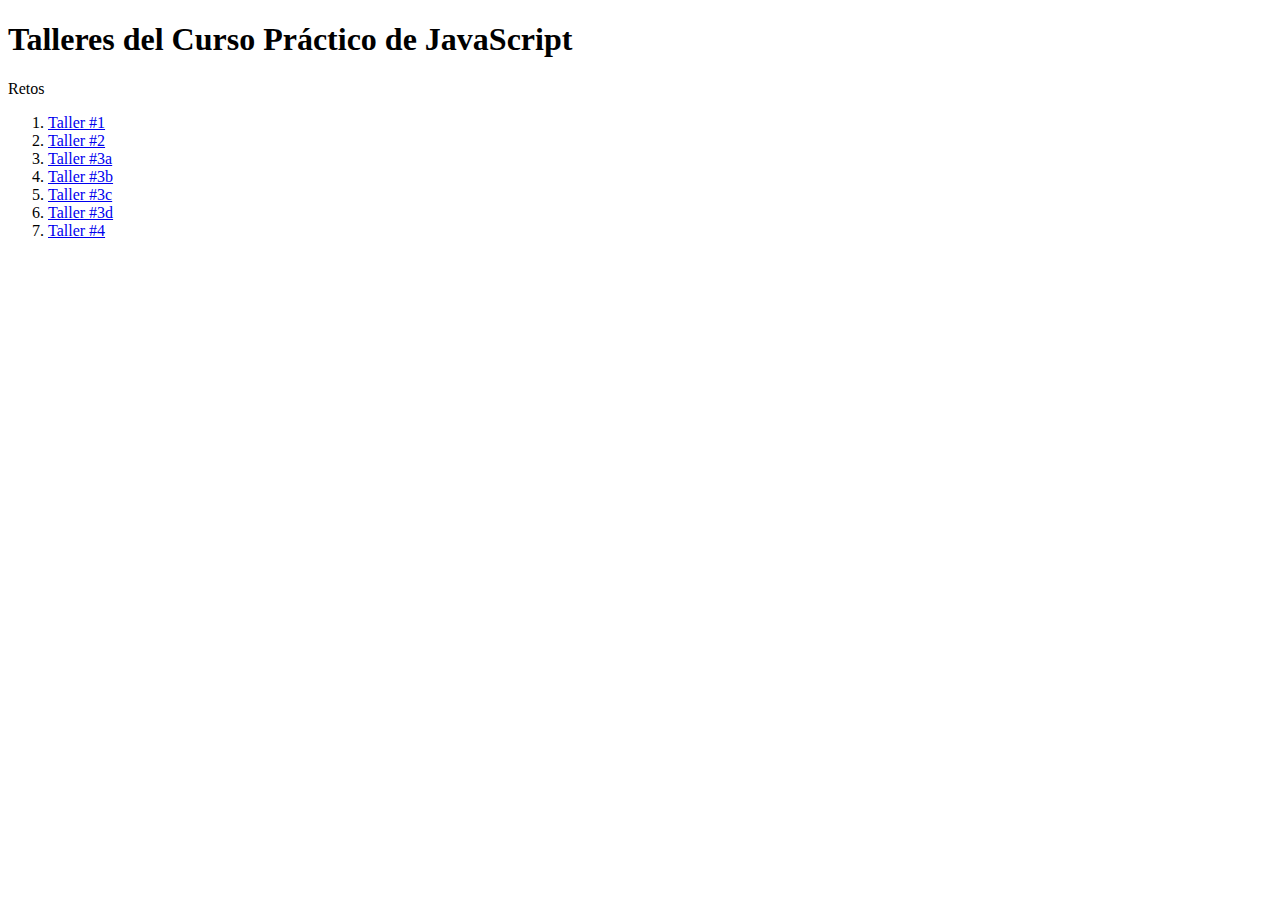
<file: index.html>
<!DOCTYPE html>
<html lang="en">
<head>
    <meta charset="UTF-8">
    <meta http-equiv="X-UA-Compatible" content="IE=edge">
    <meta name="viewport" content="width=device-width, initial-scale=1.0">
    <title>Home | Curso Práctico de JavaScript</title>
</head>
<body>
    <header>
        <h1>
            Talleres del Curso Práctico de JavaScript
        </h1>
        <p>Retos</p>
    </header>
    <section>
        <nav>
            <ol>
                <li>
                    <a href="./Taller_1/figuras.html">Taller #1</a>
                </li>
                <li>
                    <a href="./Taller_2/descuentos.html">Taller #2</a>
                </li>
                <li>
                    <a href="./Taller_3/promedio.html">Taller #3a</a>
                </li>
                <li>
                    <a href="./Taller_3/moda.html">Taller #3b</a>
                </li>
                <li>
                    <a href="./Taller_3/mediana.html">Taller #3c</a>
                </li>
                <li>
                    <a href="./Taller_3/mediageometrica.html">Taller #3d</a>
                </li>
                <li>
                    <a href="./Taller_4/salarios.html">Taller #4</a>
                </li>
            </ol>
        </nav>
    </section>
</body>
</html>
</file>
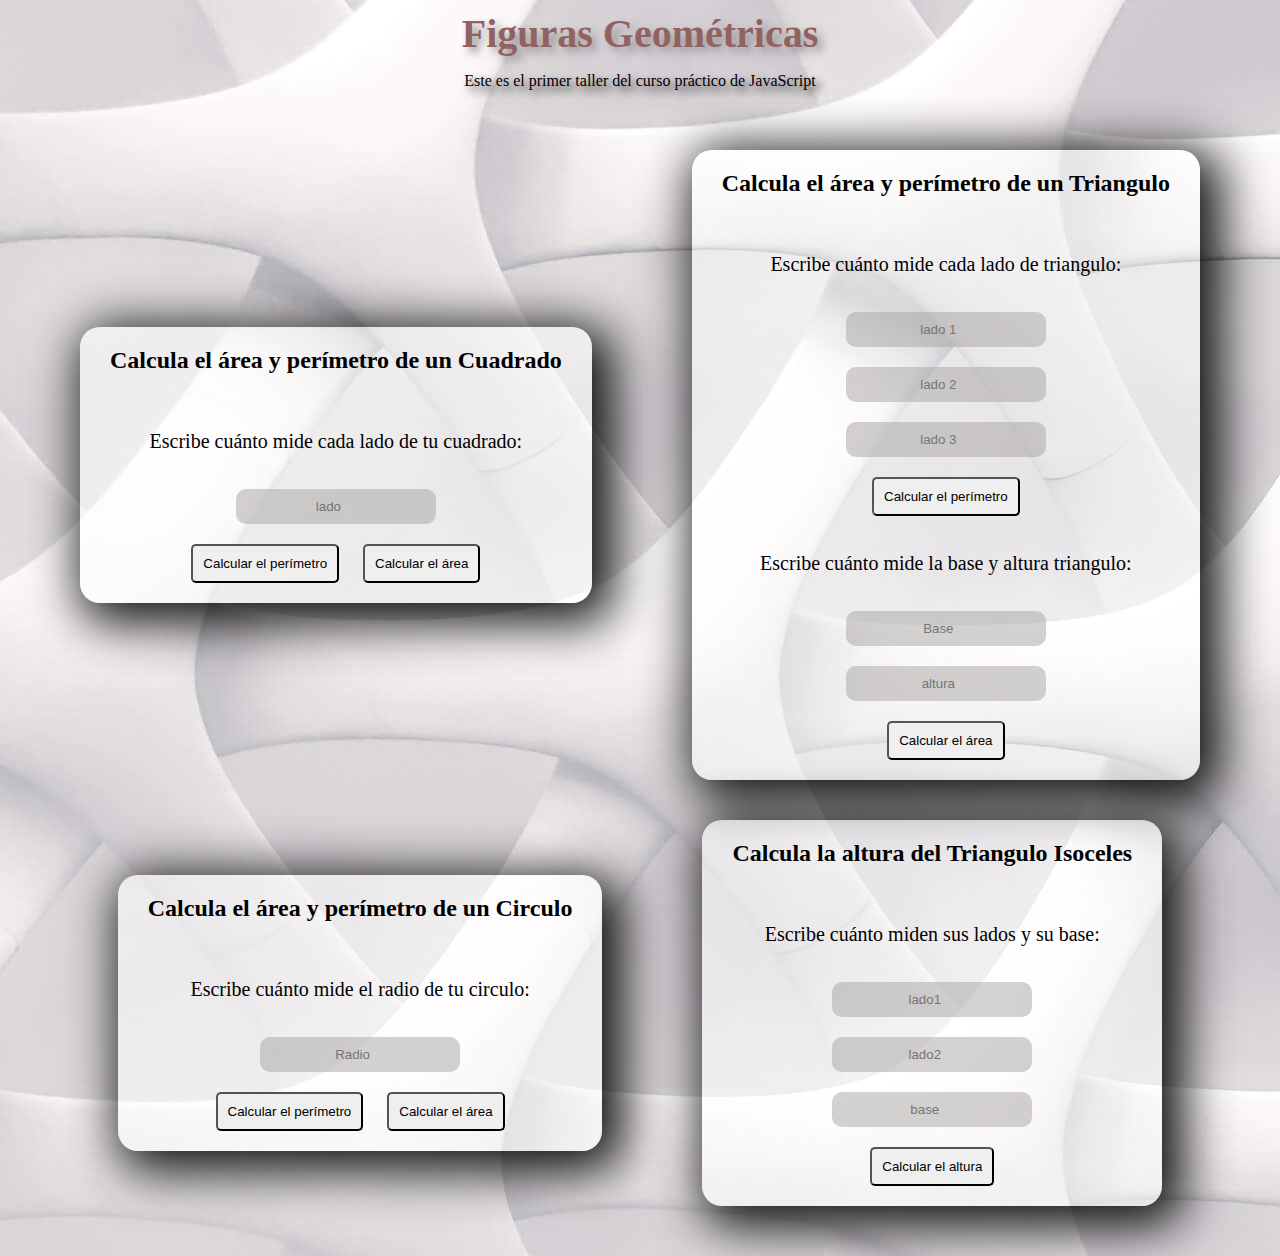
<file: Taller_1/figuras.html>
<!DOCTYPE html>
<html lang="en">
<head>
    <meta charset="UTF-8">
    <meta http-equiv="X-UA-Compatible" content="IE=edge">
    <meta name="viewport" content="width=device-width, initial-scale=1.0">
    <link rel="stylesheet" href="./figuras.css">
    <title>Figuras geométricas | Curso Práctico de JavaScript</title>
</head>
<body>
    <header class="header">
        <h1>
            Figuras geométricas
        </h1>
        <p>Este es el primer taller del curso práctico de JavaScript </p>
    </header>
    <section class="container">
        <!-- Cuadrado -->
        <div class="container__square">
            <h2>Calcula el área y perímetro de un Cuadrado</h2>
            <form action="" class="container__square--form">
                <label for="InputCuadrado">
                    Escribe cuánto mide cada lado de tu cuadrado:
                </label>
                <input id="InputCuadrado" type="number" placeholder="lado">
                <div>
                    <button type="button" onclick="calcularPerimetroCuadrado()">
                        Calcular el perímetro
                    </button>
                    <button type="button" onclick="calcularAreaCuadrado()">
                        Calcular el área
                    </button>
                </div>
            </form>
        </div>
        <!-- Triangulo -->
        <div class="container__triangle">
            <h2>Calcula el área y perímetro de un Triangulo</h2>
            <form action="" class="container__triangle--form">
                <label for="InputTriangulo">
                    Escribe cuánto mide cada lado de triangulo:
                </label>
                <input id="InputTriangulo_lado1" type="number" placeholder="lado 1">
                <input id="InputTriangulo_lado2" type="number" placeholder="lado 2">
                <input id="InputTriangulo_lado3" type="number" placeholder="lado 3">
                <div>
                    <button type="button" onclick="calcularPerimetroTriangulo()">
                        Calcular el perímetro
                    </button>
                </div>
                <label for="InputTriangulo">
                    Escribe cuánto mide la base y altura triangulo:
                </label>
                <input id="InputTriangulo_base" type="number" placeholder="Base">
                <input id="InputTriangulo_altura" type="number" placeholder="altura">
                <div>
                    <button type="button" onclick="calcularAreaTriangulo()">
                        Calcular el área
                    </button>
                </div>
            </form>
        </div>
        <!-- Circulo -->
        <div class="container__circle">
            <h2>Calcula el área y perímetro de un Circulo</h2>
            <form action="" class="container__circle--form">
                <label for="InputCirculo">
                    Escribe cuánto mide el radio de tu circulo:
                </label>
                <input id="InputCirculo" type="number" placeholder="Radio">
                <div>
                    <button type="button" onclick="calcularPerimetroCirculo()">
                        Calcular el perímetro
                    </button>
                    <button type="button" onclick="calcularAreaCirculo()">
                        Calcular el área
                    </button>
                </div>
            </form>
        </div>
        <div class="container__Isoceles">
            <h2>Calcula la altura del Triangulo Isoceles</h2>
            <form action="" class="container__Isoceles--form">
                <label for="InputIsoceles">
                    Escribe cuánto miden sus lados y su base:
                </label>
                <input id="InputIsoceles_lado1" type="number" placeholder="lado1">
                <input id="InputIsoceles_lado2" type="number" placeholder="lado2">
                <input id="InputIsoceles_base" type="number" placeholder="base">
                <div>
                    <button type="button" onclick="calcularAlturaTriangulo()">
                        Calcular el altura
                    </button>
                </div>
            </form>
        </div>
    </section>
    <script src="./figuras.js">
        
    </script>
</body>
</html>
</file>
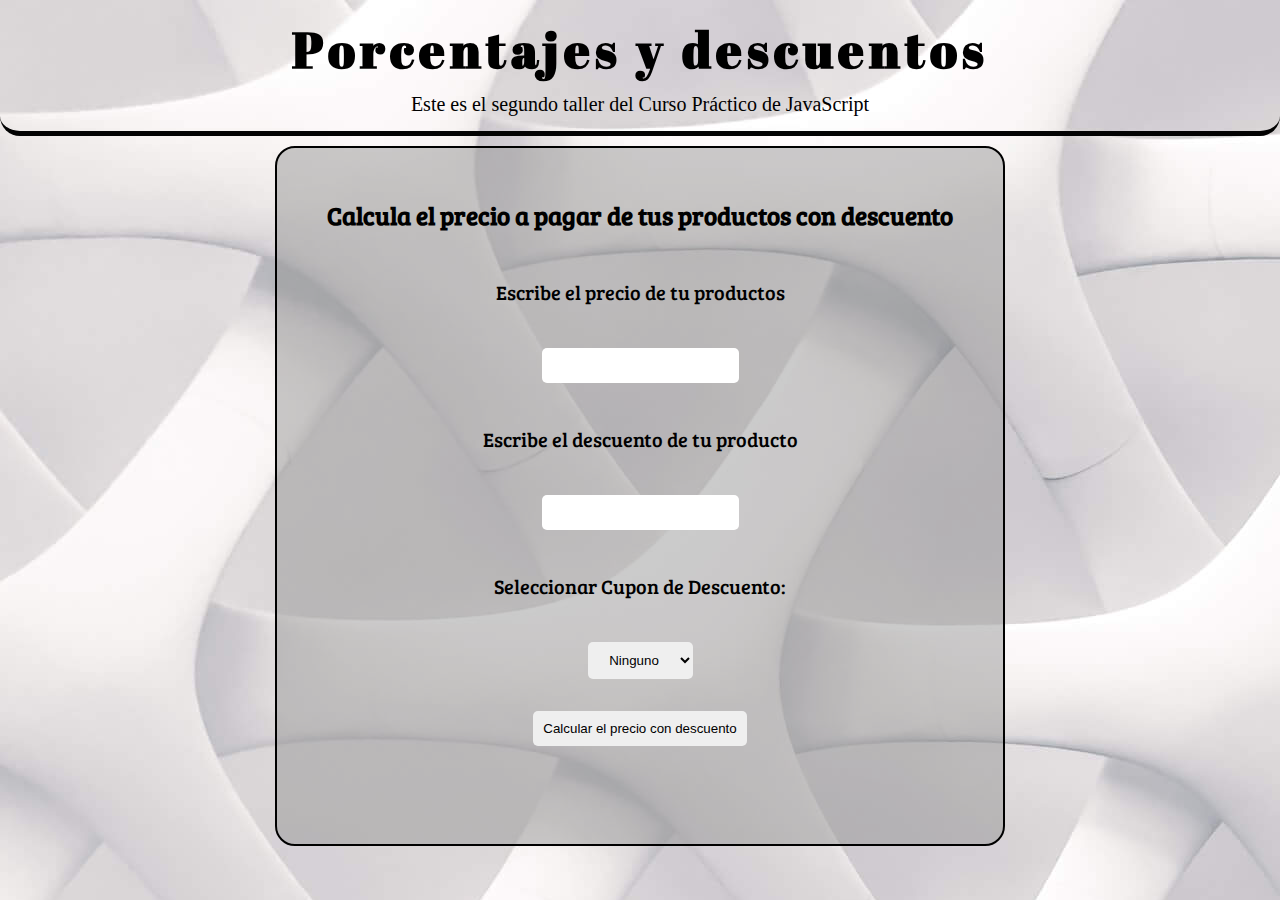
<file: Taller_2/descuentos.html>
<!DOCTYPE html>
<html lang="en">
<head>
    <meta charset="UTF-8">
    <meta http-equiv="X-UA-Compatible" content="IE=edge">
    <meta name="viewport" content="width=device-width, initial-scale=1.0">
    <link rel="preconnect" href="https://fonts.googleapis.com">
    <link rel="preconnect" href="https://fonts.gstatic.com" crossorigin>
    <link href="https://fonts.googleapis.com/css2?family=Abril+Fatface&display=swap" rel="stylesheet">
    <link href="https://fonts.googleapis.com/css2?family=Bree+Serif&display=swap" rel="stylesheet">
    <link rel="stylesheet" href="./descuentos.css">
    <title>Porcentajes y descuentos | Curso Práctico de JavaScript</title>
</head>
<body>
    <header>
        <h1>
            Porcentajes y descuentos
        </h1>
        <p>
            Este es el segundo taller del Curso Práctico de JavaScript
        </p>
    </header>
    <section class="container">
        <div class="container__precio">
            <h2>
                Calcula el precio a pagar de tus productos con descuento
            </h2>
            <form action="" class="container__form">
                <label for="InputPrice"> 
                    Escribe el precio de tu productos
                </label>
                <input type="number" id="InputPrice">
                <label for="InputDiscount">
                    Escribe el descuento de tu producto
                </label>
                <input type="number" id="InputDiscount">
                <label for="InputCupones">
                    Seleccionar Cupon de Descuento:
                </label>
                <select name="cupones" id="InputCupones">
                    <optgroup label="Seleccionar cupon de descuento">
                        <option value="0">Ninguno</option>
                        <option value="25">25%</option>
                        <option value="50">50%</option>
                        <option value="75">75%</option>
                    </optgroup>
                </select>
                <button type="button" onclick="onClickButtonPriceDiscount()">
                    Calcular el precio con descuento
                </button>
                <p id="Resultado"></p>
        </div>
    </section>
    <script src="./descuentos.js"></script>
</body>
</html>
</file>
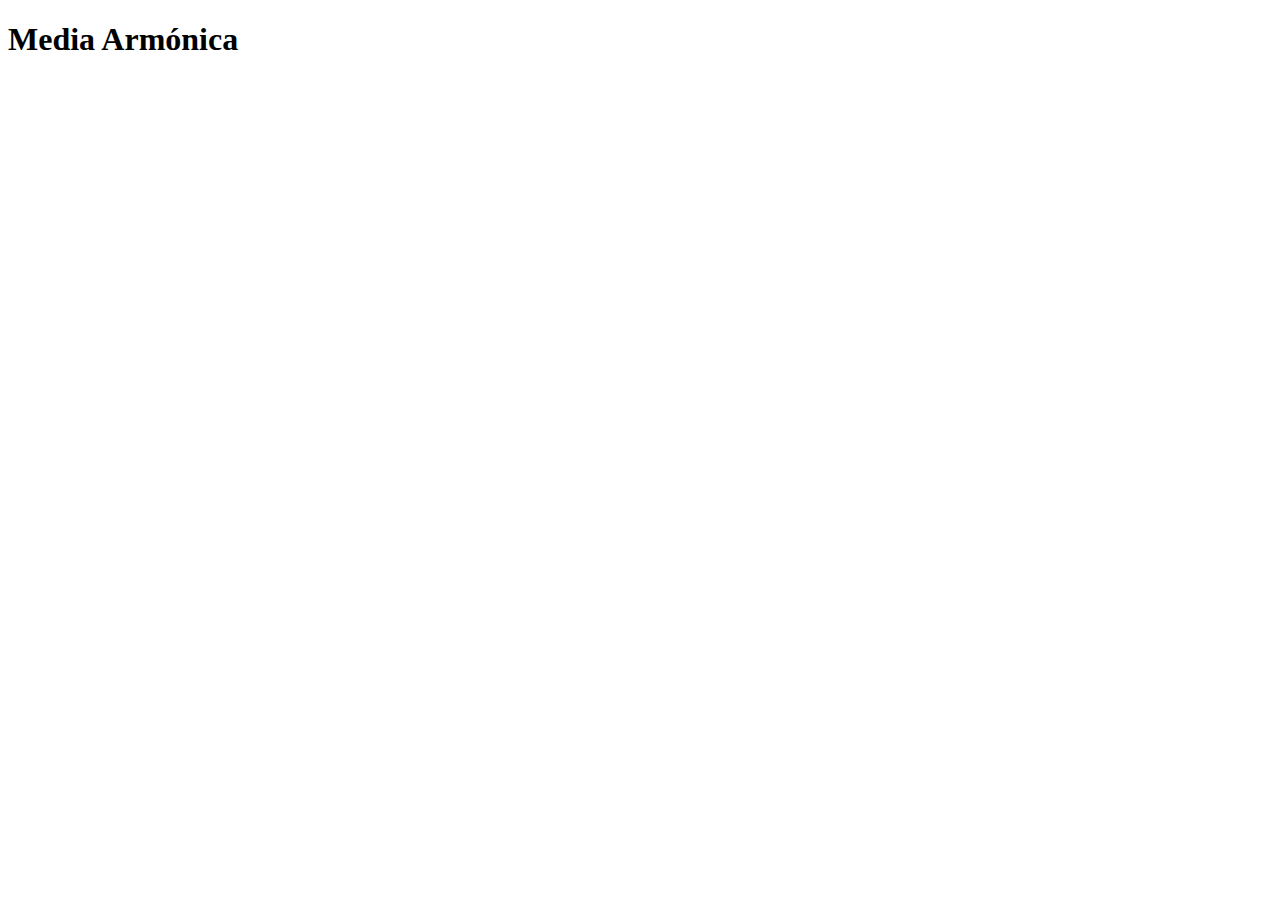
<file: Taller_3/mediaarmonica.html>
<!DOCTYPE html>
<html lang="en">
<head>
    <meta charset="UTF-8">
    <meta http-equiv="X-UA-Compatible" content="IE=edge">
    <meta name="viewport" content="width=device-width, initial-scale=1.0">
    <title>Media Armónica</title>
</head>
<body>
    <h1>Media Armónica</h1>
    <script src="./mediaarmonica.js"></script>
</body>
</html>
</file>
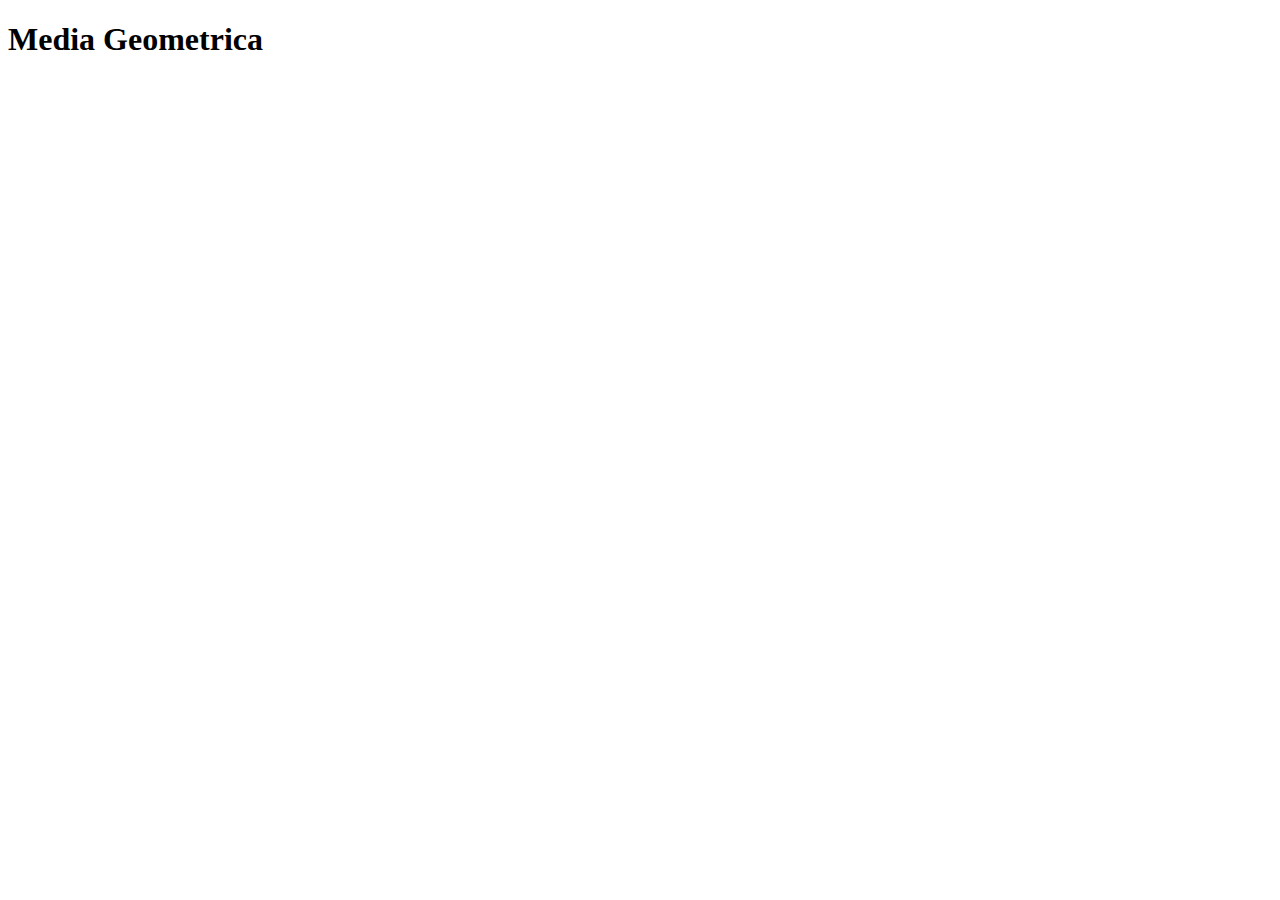
<file: Taller_3/mediageometrica.html>
<!DOCTYPE html>
<html lang="en">
<head>
    <meta charset="UTF-8">
    <meta http-equiv="X-UA-Compatible" content="IE=edge">
    <meta name="viewport" content="width=device-width, initial-scale=1.0">
    <title>Media Geometrica</title>
</head>
<body>
    <h1>Media Geometrica</h1>
    <script src="./mediageometrica.js"></script>
</body>
</html>
</file>
<file: Taller_1/figuras.css>
* {
  box-sizing: border-box;
  margin: 0;
  padding: 0;
}

html {
  font-size: 62.5%;
}

body {
  font-size: 1.6rem;
  background-image: url("./jj-ying-7JX0-bfiuxQ-unsplash (1).jpg");
}

.header {
  height: 100px;
  display: flex;
  flex-direction: column;
  align-items: center;
}
.header h1 {
  padding: 1rem;
  text-shadow: 5px 5px 9px #919090;
  color: #926262;
  font-size: 4rem;
  font-weight: 700;
  text-transform: capitalize;
}
.header p {
  padding: 0.5rem;
  text-shadow: 5px 5px 9px #252525;
}

.container {
  margin: 1rem 0;
  padding: 2rem 0;
  display: flex;
  flex-direction: row;
  justify-content: center;
  align-items: center;
  flex-wrap: wrap;
}
.container > div {
  margin: 2rem 5rem;
}
.container .container__square, .container .container__triangle, .container .container__circle, .container .container__Isoceles {
  background-color: rgba(255, 255, 255, 0.5);
  display: flex;
  flex-direction: column;
  justify-content: space-evenly;
  align-items: center;
  border-radius: 20px;
  -webkit-box-shadow: 11px 10px 50px 11px rgba(0, 0, 0, 0.92);
  box-shadow: 11px 10px 50px 11px rgba(0, 0, 0, 0.92);
  transition: 400ms;
}
.container .container__square:hover, .container .container__triangle:hover, .container .container__circle:hover, .container .container__Isoceles:hover {
  -webkit-box-shadow: 11px 10px 50px 11px rgba(0, 0, 0, 0.92);
  box-shadow: 11px 10px 50px 11px rgba(95, 95, 95, 0.92);
  background-color: white;
}
.container h2 {
  padding: 1rem;
  margin: 1rem 2rem;
  text-align: center;
}
.container label {
  padding: 1.6rem;
  font-size: 2rem;
  margin: 1rem;
}
.container input {
  border: none;
  width: 20rem;
  background-color: rgba(167, 163, 163, 0.5);
  padding: 1rem;
  text-align: center;
  border-radius: 10px;
  margin: 1rem;
}
.container button {
  margin: 2rem 1rem;
  padding: 1rem;
  border-radius: 5px;
  margin: 1rem;
}

.container__square--form, .container__triangle--form, .container__circle--form, .container__Isoceles--form {
  display: flex;
  flex-direction: column;
  align-items: center;
  margin: 1rem;
}

.container button:hover {
  background-color: white;
  cursor: pointer;
}

.container input:focus {
  outline: none;
}

/*# sourceMappingURL=figuras.css.map */
</file>
<file: Taller_2/descuentos.css>
* {
  box-sizing: border-box;
  padding: 0;
  margin: 0;
}

html {
  font-size: 62.5%;
}

body {
  font-size: 1.6rem;
  background-image: url("../Taller_1/jj-ying-7JX0-bfiuxQ-unsplash (1).jpg");
}

header {
  border-bottom: 5px solid #030303;
  border-radius: 20px;
  display: flex;
  flex-direction: column;
  align-items: center;
  padding: 10px;
}
header h1 {
  font-size: 5rem;
  font-family: "Abril Fatface", cursive;
  letter-spacing: 5px;
  margin: 5px;
}
header p {
  font-size: 2rem;
  margin: 5px;
}

.container {
  display: flex;
  flex-direction: row;
  justify-content: center;
  align-items: center;
  font-family: "Bree Serif", serif;
  font-size: 2rem;
  color: black;
}
.container h2 {
  font-size: 2.5rem;
  margin: 2rem;
}
.container .container__precio {
  background-color: rgba(151, 151, 151, 0.5);
  border-radius: 20px;
  border: 2px solid black;
  margin: 10px 20px;
  padding: 30px;
}
.container .container__form {
  display: flex;
  flex-direction: column;
  align-items: center;
}
.container .container__form label, .container .container__form input, .container .container__form select, .container .container__form button, .container .container__form p {
  text-align: center;
  margin: 1.6rem;
  padding: 10px;
}
.container .container__form label {
  font-size: 2rem;
}
.container .container__form input, .container .container__form select, .container .container__form button {
  border-radius: 5px;
  border: none;
}
.container .container__form input:focus {
  outline: none;
}
.container .container__form button:hover {
  background-color: white;
  -webkit-box-shadow: 11px 11px 29px -1px #000000;
  box-shadow: 11px 11px 29px -1px #494949;
}

/*# sourceMappingURL=descuentos.css.map */
</file>
